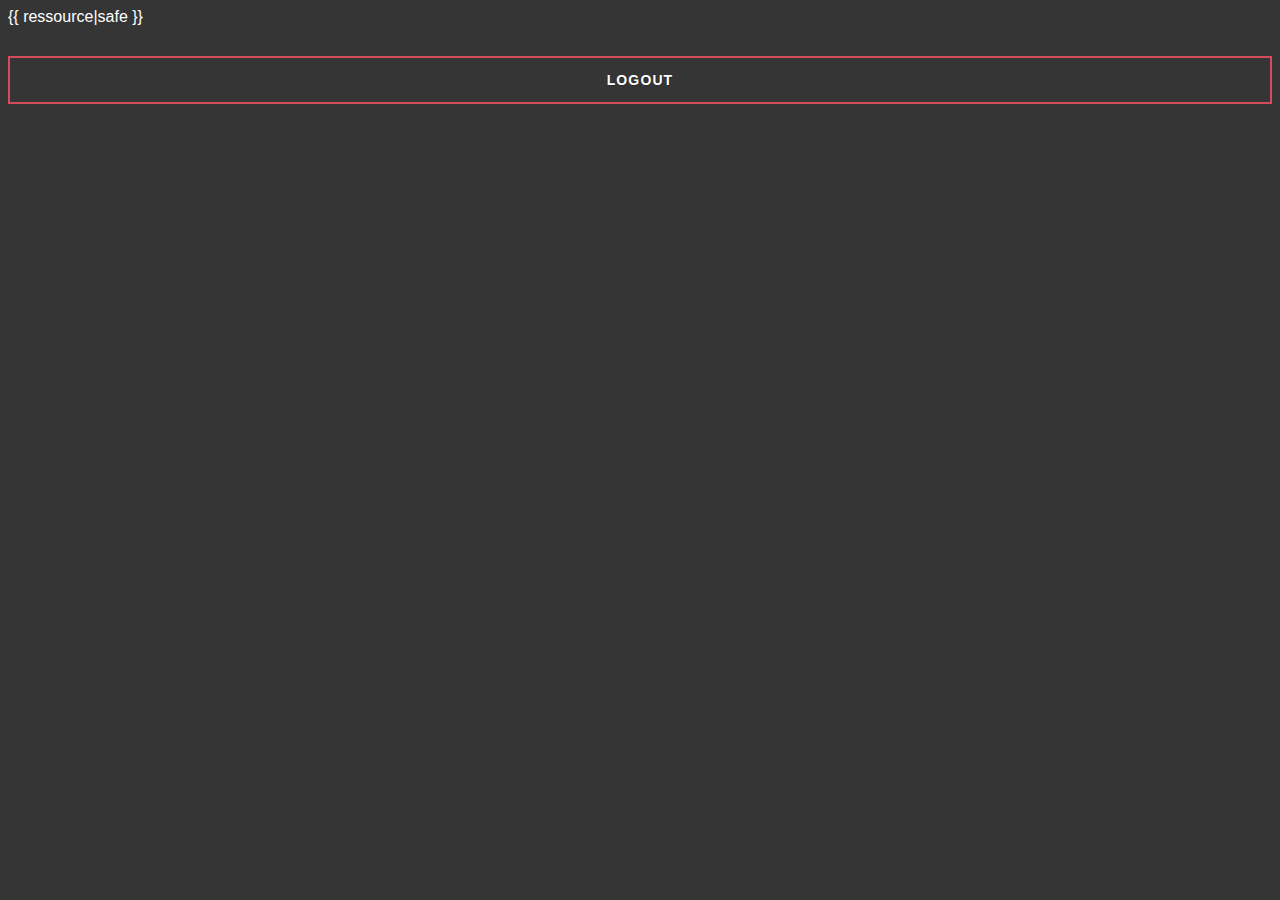
<file: FrontEnd/src/templates/secret.html>
<!DOCTYPE html>
<html lang="fr">

<head>
    <meta charset="UTF-8">
    <title>Secret</title>
    <style>
        body {
            font-family: 'Lato', sans-serif;
            background: #353535;
            color: #FFF;
        }
        .jumbotron h1 {
            color: #353535;
        }
        footer {
          margin-bottom: 0 !important;
          margin-top: 80px;
        }
        footer p {
          margin: 0;
          padding: 0;
        }
        span.icon {
            margin: 0 5px;
            color: #D64541;
        }
        h2 {
            color: #BDC3C7;
          text-transform: uppercase;
          letter-spacing: 1px;
        }
        .mrng-60-top {
            margin-top: 60px;
        }
        /* Global Button Styles */
        a.animated-button:link, a.animated-button:visited {
            position: relative;
            display: block;
            margin: 30px auto 0;
            padding: 14px 15px;
            color: #fff;
            font-size:14px;
            font-weight: bold;
            text-align: center;
            text-decoration: none;
            text-transform: uppercase;
            overflow: hidden;
            letter-spacing: .08em;
            border-radius: 0;
            text-shadow: 0 0 1px rgba(0, 0, 0, 0.2), 0 1px 0 rgba(0, 0, 0, 0.2);
            -webkit-transition: all 1s ease;
            -moz-transition: all 1s ease;
            -o-transition: all 1s ease;
            transition: all 1s ease;
        }
        a.animated-button:link:after, a.animated-button:visited:after {
            content: "";
            position: absolute;
            height: 0%;
            left: 50%;
            top: 50%;
            width: 150%;
            z-index: -1;
            -webkit-transition: all 0.75s ease 0s;
            -moz-transition: all 0.75s ease 0s;
            -o-transition: all 0.75s ease 0s;
            transition: all 0.75s ease 0s;
        }
        a.animated-button:link:hover, a.animated-button:visited:hover {
            color: #FFF;
            text-shadow: none;
        }
        a.animated-button:link:hover:after, a.animated-button:visited:hover:after {
            height: 450%;
        }
        a.animated-button:link, a.animated-button:visited {
            position: relative;
            display: block;
            margin: 30px auto 0;
            padding: 14px 15px;
            color: #fff;
            font-size:14px;
            border-radius: 0;
            font-weight: bold;
            text-align: center;
            text-decoration: none;
            text-transform: uppercase;
            overflow: hidden;
            letter-spacing: .08em;
            text-shadow: 0 0 1px rgba(0, 0, 0, 0.2), 0 1px 0 rgba(0, 0, 0, 0.2);
            -webkit-transition: all 1s ease;
            -moz-transition: all 1s ease;
            -o-transition: all 1s ease;
            transition: all 1s ease;
        }

        /* Victoria Buttons */

        a.animated-button.victoria-one {
            border: 2px solid #D24D57;
        }
        a.animated-button.victoria-one:after {
            background: #D24D57;
            -moz-transform: translateX(-50%) translateY(-50%) rotate(-25deg);
            -ms-transform: translateX(-50%) translateY(-50%) rotate(-25deg);
            -webkit-transform: translateX(-50%) translateY(-50%) rotate(-25deg);
            transform: translateX(-50%) translateY(-50%) rotate(-25deg);
        }
        a.animated-button.victoria-two {
            border: 2px solid #D24D57;
        }
        a.animated-button.victoria-two:after {
            background: #D24D57;
            -moz-transform: translateX(-50%) translateY(-50%) rotate(25deg);
            -ms-transform: translateX(-50%) translateY(-50%) rotate(25deg);
            -webkit-transform: translateX(-50%) translateY(-50%) rotate(25deg);
            transform: translateX(-50%) translateY(-50%) rotate(25deg);
        }
        a.animated-button.victoria-three {
            border: 2px solid #D24D57;
        }
        a.animated-button.victoria-three:after {
            background: #D24D57;
            opacity: .5;
            -moz-transform: translateX(-50%) translateY(-50%);
            -ms-transform: translateX(-50%) translateY(-50%);
            -webkit-transform: translateX(-50%) translateY(-50%);
            transform: translateX(-50%) translateY(-50%);
        }
        a.animated-button.victoria-three:hover:after {
            height: 140%;
            opacity: 1;
        }
        a.animated-button.victoria-four {
            border: 2px solid #D24D57;
        }
        a.animated-button.victoria-four:after {
            background: #D24D57;
            opacity: .5;
            -moz-transform: translateY(-50%) translateX(-50%) rotate(90deg);
            -ms-transform: translateY(-50%) translateX(-50%) rotate(90deg);
            -webkit-transform: translateY(-50%) translateX(-50%) rotate(90deg);
            transform: translateY(-50%) translateX(-50%) rotate(90deg);
        }
        a.animated-button.victoria-four:hover:after {
            opacity: 1;
            height: 600% !important;
        }
        /* Sandy Buttons */

        a.animated-button.sandy-one {
            border: 2px solid #AEA8D3;
            color: #FFF;
        }
        a.animated-button.sandy-one:after {
            border: 3px solid #AEA8D3;
            opacity: 0;
            -moz-transform: translateX(-50%) translateY(-50%);
            -ms-transform: translateX(-50%) translateY(-50%);
            -webkit-transform: translateX(-50%) translateY(-50%);
            transform: translateX(-50%) translateY(-50%);
            
        }
        a.animated-button.sandy-one:hover:after {
            height: 120% !important;
            opacity: 1;
            color: #FFF;
        }
        a.animated-button.sandy-two {
            border: 2px solid #AEA8D3;
            color: #FFF;
        }
        a.animated-button.sandy-two:after {
            border: 3px solid #AEA8D3;
            opacity: 0;
            -moz-transform: translateY(-50%) translateX(-50%) rotate(90deg);
            -ms-transform: translateY(-50%) translateX(-50%) rotate(90deg);
            -webkit-transform: translateY(-50%) translateX(-50%) rotate(90deg);
            transform: translateY(-50%) translateX(-50%) rotate(90deg);
        }
        a.animated-button.sandy-two:hover:after {
            height: 600% !important;
            opacity: 1;
            color: #FFF;
        }
        a.animated-button.sandy-three {
            border: 2px solid #AEA8D3;
            color: #FFF;
        }
        a.animated-button.sandy-three:after {
            border: 3px solid #AEA8D3;
            opacity: 0;
            -moz-transform: translateX(-50%) translateY(-50%) rotate(-25deg);
            -ms-transform: translateX(-50%) translateY(-50%) rotate(-25deg);
            -webkit-transform: translateX(-50%) translateY(-50%) rotate(-25deg);
            transform: translateX(-50%) translateY(-50%) rotate(-25deg);
        }
        a.animated-button.sandy-three:hover:after {
            height: 400% !important;
            opacity: 1;
            color: #FFF;
        }
        a.animated-button.sandy-four {
            border: 2px solid #AEA8D3;
            color: #FFF;
        }
        a.animated-button.sandy-four:after {
            border: 3px solid #AEA8D3;
            opacity: 0;
            -moz-transform: translateY(-50%) translateX(-50%) rotate(25deg);
            -ms-transform: translateY(-50%) translateX(-50%) rotate(25deg);
            -webkit-transform: translateY(-50%) translateX(-50%) rotate(25deg);
            transform: translateY(-50%) translateX(-50%) rotate(25deg);
        }
        a.animated-button.sandy-four:hover:after {
            height: 400% !important;
            opacity: 1;
            color: #FFF;
        }
        /* Gibson Buttons */

        a.animated-button.gibson-one {
            border: 2px solid #65b37a;
            color: #FFF;
        }
        a.animated-button.gibson-one:after {
            opacity: 0;
            background-image: -webkit-linear-gradient( transparent 50%, rgba(101,179,122,0.2) 50%);
            background-image: -moz-linear-gradient(transparent 50%, rgba(101,179,122,0.2) 50%);
            background-size: 10px 10px;
            -moz-transform: translateX(-50%) translateY(-50%) rotate(25deg);
            -ms-transform: translateX(-50%) translateY(-50%) rotate(25deg);
            -webkit-transform: translateX(-50%) translateY(-50%) rotate(25deg);
            transform: translateX(-50%) translateY(-50%) rotate(25deg);
        }
        a.animated-button.gibson-one:hover:after {
            height: 600% !important;
            opacity: 1;
            color: #FFF;
        }
        a.animated-button.gibson-two {
            border: 2px solid #65b37a;
            color: #FFF;
        }
        a.animated-button.gibson-two:after {
            opacity: 0;
            background-image: -webkit-linear-gradient( transparent 50%, rgba(101,179,122,0.2) 50%);
            background-image: -moz-linear-gradient(transparent 50%, rgba(101,179,122,0.2) 50%);
            background-size: 10px 10px;
            -moz-transform: translateX(-50%) translateY(-50%) rotate(-25deg);
            -ms-transform: translateX(-50%) translateY(-50%) rotate(-25deg);
            -webkit-transform: translateX(-50%) translateY(-50%) rotate(-25deg);
            transform: translateX(-50%) translateY(-50%) rotate(-25deg);
        }
        a.animated-button.gibson-two:hover:after {
            height: 600% !important;
            opacity: 1;
            color: #FFF;
        }
        a.animated-button.gibson-three {
            border: 2px solid #65b37a;
            color: #FFF;
        }
        a.animated-button.gibson-three:after {
            opacity: 0;
            background-image: -webkit-linear-gradient( transparent 50%, rgba(101,179,122,0.2) 50%);
            background-image: -moz-linear-gradient(transparent 50%, rgba(101,179,122,0.2) 50%);
            background-size: 10px 10px;
            -moz-transform: translateX(-50%) translateY(-50%) rotate(90deg);
            -ms-transform: translateX(-50%) translateY(-50%) rotate(90deg);
            -webkit-transform: translateX(-50%) translateY(-50%) rotate(90deg);
            transform: translateX(-50%) translateY(-50%) rotate(90deg);
        }
        a.animated-button.gibson-three:hover:after {
            height: 600% !important;
            opacity: 1;
            color: #FFF;
        }
        a.animated-button.gibson-four {
            border: 2px solid #65b37a;
            color: #FFF;
        }
        a.animated-button.gibson-four:after {
            opacity: 0;
            background-image: -webkit-linear-gradient( transparent 50%, rgba(101,179,122,0.2) 50%);
            background-image: -moz-linear-gradient(transparent 50%, rgba(101,179,122,0.2) 50%);
            background-size: 10px 10px;
            -moz-transform: translateX(-50%) translateY(-50%);
            -ms-transform: translateX(-50%) translateY(-50%));
            -webkit-transform: translateX(-50%) translateY(-50%);
            transform: translateX(-50%) translateY(-50%);
        }
        a.animated-button.gibson-four:hover:after {
            height: 600% !important;
            opacity: 1;
            color: #FFF;
        }
        /* Thar Buttons */

        a.animated-button.thar-one {
            color: #fff;
            cursor: pointer;
            display: block;
            position: relative;
            border: 2px solid #F7CA18;
            transition: all 0.4s cubic-bezier(0.215, 0.61, 0.355, 1) 0s;
        }
        a.animated-button.thar-one:hover {
            color: #000 !important;
            background-color: transparent;
            text-shadow: none;
        }
        a.animated-button.thar-one:hover:before {
            bottom: 0%;
            top: auto;
            height: 100%;
        }
        a.animated-button.thar-one:before {
            display: block;
            position: absolute;
            left: 0px;
            top: 0px;
            height: 0px;
            width: 100%;
            z-index: -1;
            content: '';
            color: #000 !important;
            background: #F7CA18;
            transition: all 0.4s cubic-bezier(0.215, 0.61, 0.355, 1) 0s;
        }
        a.animated-button.thar-two {
            color: #fff;
            cursor: pointer;
            display: block;
            position: relative;
            border: 2px solid #F7CA18;
            transition: all 0.4s cubic-bezier(0.215, 0.61, 0.355, 1) 0s;
        }
        a.animated-button.thar-two:hover {
            color: #000 !important;
            background-color: transparent;
            text-shadow: ntwo;
        }
        a.animated-button.thar-two:hover:before {
            top: 0%;
            bottom: auto;
            height: 100%;
        }
        a.animated-button.thar-two:before {
            display: block;
            position: absolute;
            left: 0px;
            bottom: 0px;
            height: 0px;
            width: 100%;
            z-index: -1;
            content: '';
            color: #000 !important;
            background: #F7CA18;
            transition: all 0.4s cubic-bezier(0.215, 0.61, 0.355, 1) 0s;
        }
        a.animated-button.thar-three {
            color: #fff;
            cursor: pointer;
            display: block;
            position: relative;
            border: 2px solid #F7CA18;
            transition: all 0.4s cubic-bezier(0.42, 0, 0.58, 1);
        0s;
        }
        a.animated-button.thar-three:hover {
            color: #000 !important;
            background-color: transparent;
            text-shadow: nthree;
        }
        a.animated-button.thar-three:hover:before {
            left: 0%;
            right: auto;
            width: 100%;
        }
        a.animated-button.thar-three:before {
            display: block;
            position: absolute;
            top: 0px;
            right: 0px;
            height: 100%;
            width: 0px;
            z-index: -1;
            content: '';
            color: #000 !important;
            background: #F7CA18;
            transition: all 0.4s cubic-bezier(0.42, 0, 0.58, 1);
        0s;
        }
        a.animated-button.thar-four {
            color: #fff;
            cursor: pointer;
            display: block;
            position: relative;
            border: 2px solid #F7CA18;
            transition: all 0.4s cubic-bezier(0.42, 0, 0.58, 1);
        0s;
        }
        a.animated-button.thar-four:hover {
            color: #000 !important;
            background-color: transparent;
            text-shadow: nfour;
        }
        a.animated-button.thar-four:hover:before {
            right: 0%;
            left: auto;
            width: 100%;
        }
        a.animated-button.thar-four:before {
            display: block;
            position: absolute;
            top: 0px;
            left: 0px;
            height: 100%;
            width: 0px;
            z-index: -1;
            content: '';
            color: #000 !important;
            background: #F7CA18;
            transition: all 0.4s cubic-bezier(0.42, 0, 0.58, 1);
        0s;
        }
    </style>
</head>

<body>
    <!-- Page Content -->
    <div>
        {{ ressource|safe }}
    </div>
    <!-- Button -->
    <div class="container">   
      <div class="row">
        <div class="col-md-3 col-sm-3 col-xs-6">
            <a href="logout" class="btn btn-sm animated-button victoria-one">Logout</a>
        </div>
      </div>
    </div>
</body>

<!--
Copyright (c) 2019 by Sazzad (https://codepen.io/sazzad/pen/yNNNJG)


Permission is hereby granted, free of charge, to any person obtaining a copy of this software and associated documentation files (the "Software"), to deal in the Software without restriction, including without limitation the rights to use, copy, modify, merge, publish, distribute, sublicense, and/or sell copies of the Software, and to permit persons to whom the Software is furnished to do so, subject to the following conditions:

The above copyright notice and this permission notice shall be included in all copies or substantial portions of the Software.

THE SOFTWARE IS PROVIDED "AS IS", WITHOUT WARRANTY OF ANY KIND, EXPRESS OR IMPLIED, INCLUDING BUT NOT LIMITED TO THE WARRANTIES OF MERCHANTABILITY, FITNESS FOR A PARTICULAR PURPOSE AND NONINFRINGEMENT. IN NO EVENT SHALL THE AUTHORS OR COPYRIGHT HOLDERS BE LIABLE FOR ANY CLAIM, DAMAGES OR OTHER LIABILITY, WHETHER IN AN ACTION OF CONTRACT, TORT OR OTHERWISE, ARISING FROM, OUT OF OR IN CONNECTION WITH THE SOFTWARE OR THE USE OR OTHER DEALINGS IN THE SOFTWARE.
-->
</file>
